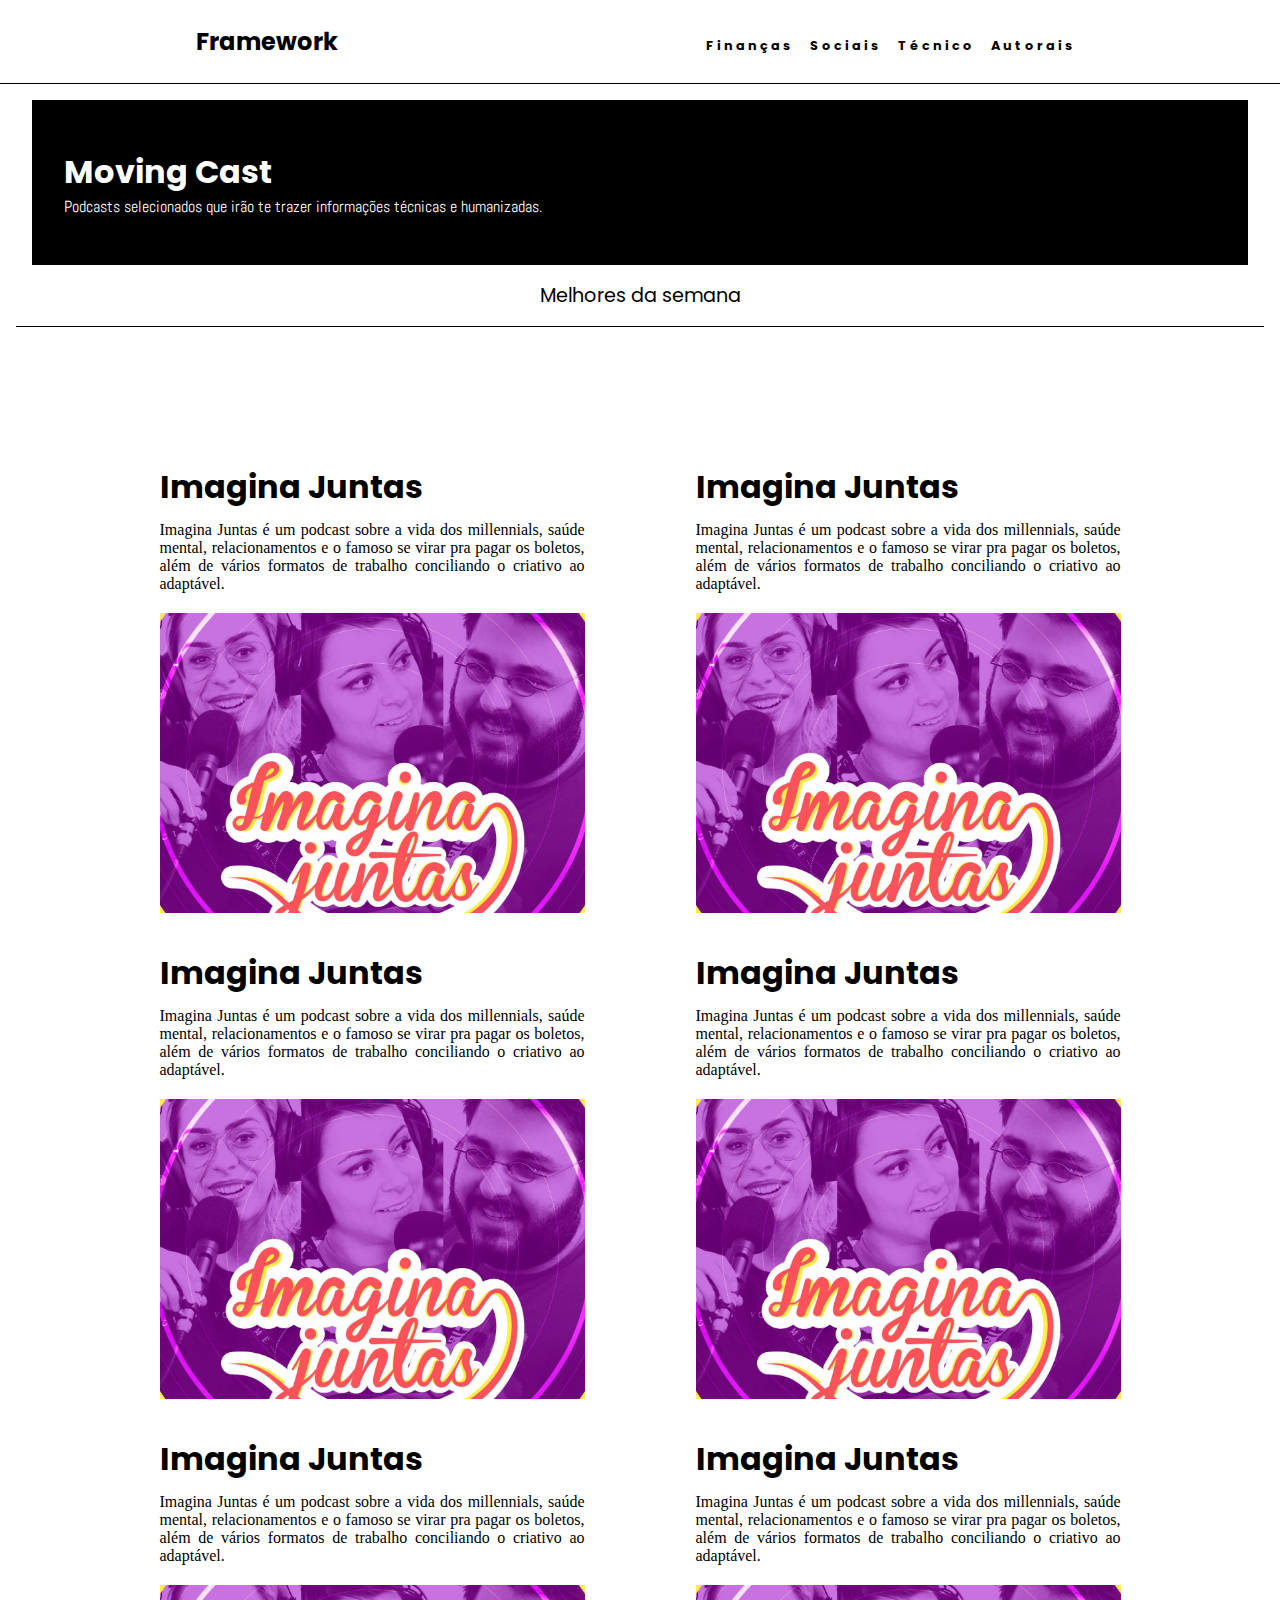
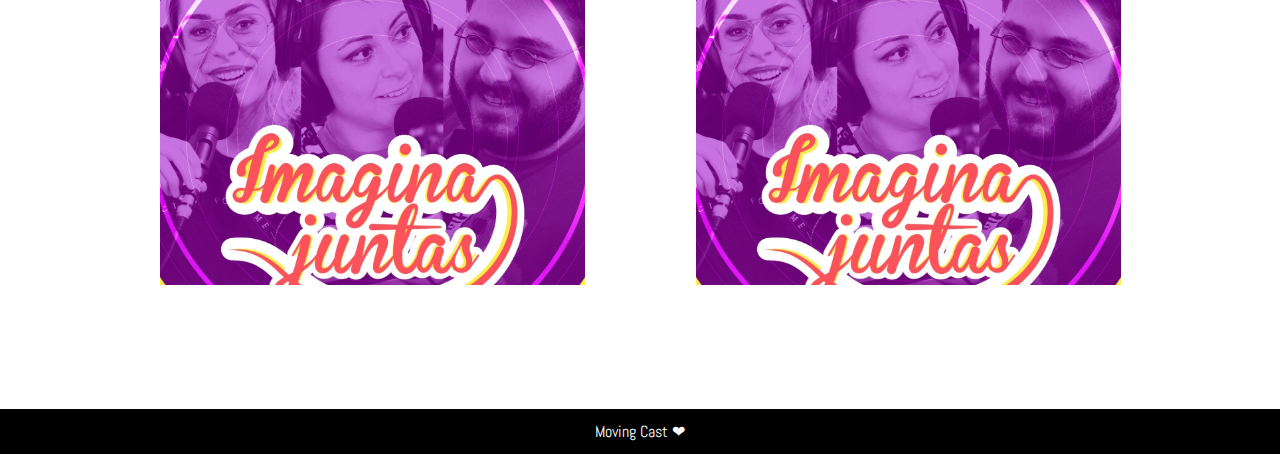
<file: movingcast/index.html>
<!DOCTYPE html>
<html lang="pt=br">
<head>
    <meta charset="UTF-8">
    <meta http-equiv="X-UA-Compatible" content="IE=edge">
    <meta name="viewport" content="width=device-width, initial-scale=1.0">
    <link rel="stylesheet" href="src/styles/index.css">

    <title>Moving Cast</title>
</head>
<body>
    <header>
        <div id="menu">
            <nav>
                Framework
                <div class="mobile-menu">
                    <div class="line1"></div>
                    <div class="line2"></div>
                    <div class="line3"></div>
                </div>
                <ul class="nav-list">     
                    <li><a href="#">Finanças</a></li>
                    <li><a href="#">Sociais</a></li>
                    <li><a href="#">Técnico</a></li>
                    <li><a href="#">Autorais</a></li>     
                </ul>
            </nav>

        </div>
        
        <div class="banner">
            <h1>
                Moving Cast
            </h1>
            <p>Podcasts selecionados que irão te trazer informações técnicas e humanizadas.</p>
        </div>



    </header>
            
    <label>Melhores da semana</label>

    <main id="main">
        
        <div class="podcast-card">
            <a href="src/pages/episodios.html">
                <h1>Imagina Juntas</h1>
                <p>Imagina Juntas é um podcast sobre a vida dos millennials, saúde mental, relacionamentos e o famoso se virar pra pagar os boletos, além de vários formatos de trabalho conciliando o criativo ao adaptável.</p>
                <img src="src/images/imaginajunstas.jpeg" alt="Podcast Imagina Juntas">
            </a>
        </div>
        <div class="podcast-card">
            <a href="src/pages/episodios.html">
                <h1>Imagina Juntas</h1>
                <p>Imagina Juntas é um podcast sobre a vida dos millennials, saúde mental, relacionamentos e o famoso se virar pra pagar os boletos, além de vários formatos de trabalho conciliando o criativo ao adaptável.</p>
                <img src="src/images/imaginajunstas.jpeg" alt="Podcast Imagina Juntas">
            </a>
        </div>
        <div class="podcast-card">
            <a href="src/pages/episodios.html">
                <h1>Imagina Juntas</h1>
                <p>Imagina Juntas é um podcast sobre a vida dos millennials, saúde mental, relacionamentos e o famoso se virar pra pagar os boletos, além de vários formatos de trabalho conciliando o criativo ao adaptável.</p>
                <img src="src/images/imaginajunstas.jpeg" alt="Podcast Imagina Juntas">
            </a>
        </div>
        <div class="podcast-card">
            <a href="src/pages/episodios.html">
                <h1>Imagina Juntas</h1>
                <p>Imagina Juntas é um podcast sobre a vida dos millennials, saúde mental, relacionamentos e o famoso se virar pra pagar os boletos, além de vários formatos de trabalho conciliando o criativo ao adaptável.</p>
                <img src="src/images/imaginajunstas.jpeg" alt="Podcast Imagina Juntas">
            </a>
        </div>
        <div class="podcast-card">
            <a href="src/pages/episodios.html">
                <h1>Imagina Juntas</h1>
                <p>Imagina Juntas é um podcast sobre a vida dos millennials, saúde mental, relacionamentos e o famoso se virar pra pagar os boletos, além de vários formatos de trabalho conciliando o criativo ao adaptável.</p>
                <img src="src/images/imaginajunstas.jpeg" alt="Podcast Imagina Juntas">
            </a>
        </div>
        <div class="podcast-card">
            <a href="src/pages/episodios.html">
                <h1>Imagina Juntas</h1>
                <p>Imagina Juntas é um podcast sobre a vida dos millennials, saúde mental, relacionamentos e o famoso se virar pra pagar os boletos, além de vários formatos de trabalho conciliando o criativo ao adaptável.</p>
                <img src="src/images/imaginajunstas.jpeg" alt="Podcast Imagina Juntas">
            </a>
        </div>

        
    </main>

    <script src="mobile-navbar.js"></script>
    <footer>
        <div class="footer-container">
            <p>Moving Cast ❤</p>
        </div>
    </footer>
</body>
</html>
</file>
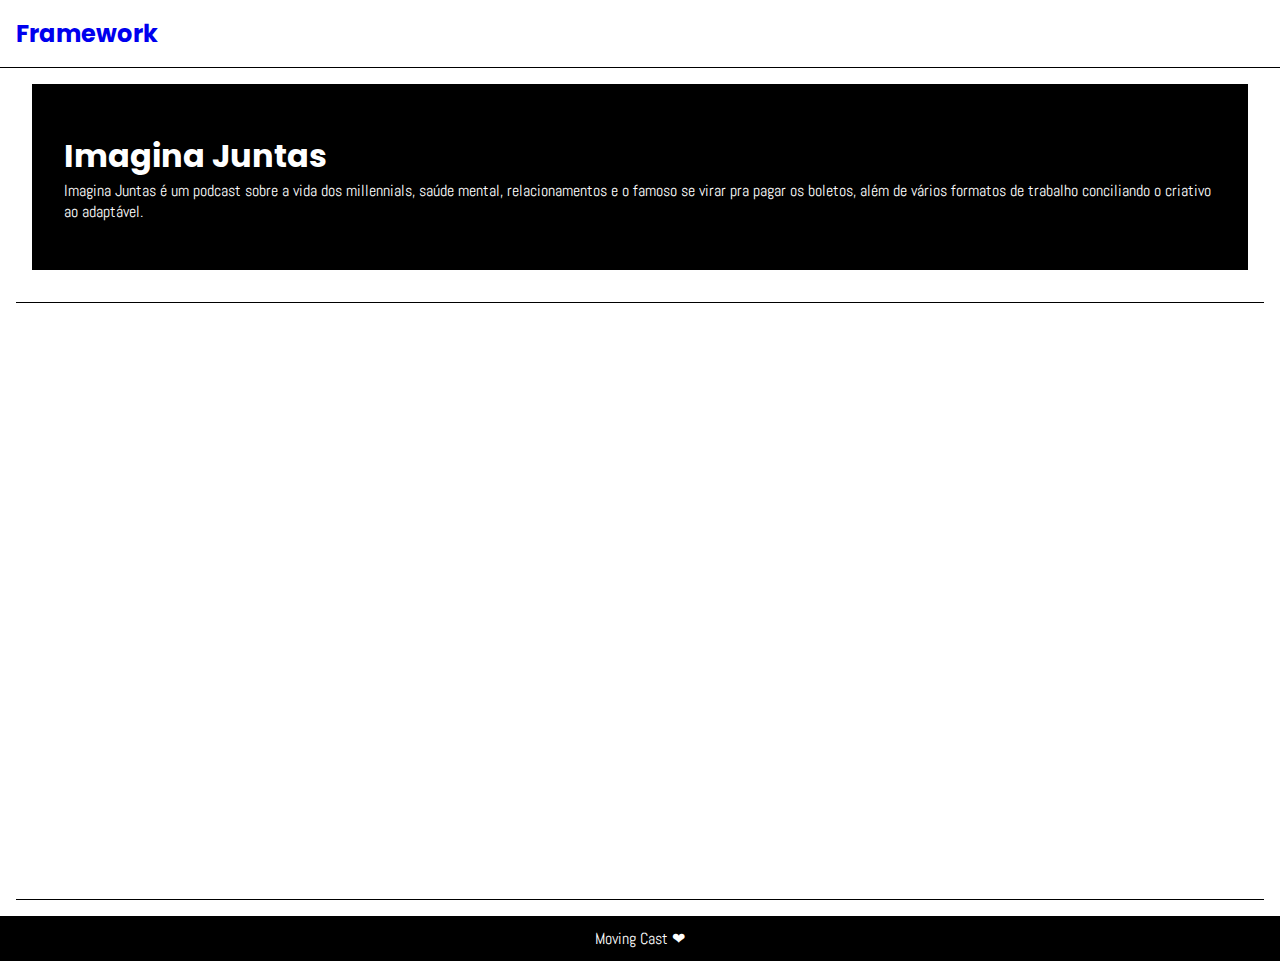
<file: movingcast/src/pages/episodios.html>
<!DOCTYPE html>
<html lang="en">
<head>
    <meta charset="UTF-8">
    <meta http-equiv="X-UA-Compatible" content="IE=edge">
    <meta name="viewport" content="width=device-width, initial-scale=1.0">
    <link rel="stylesheet" href="../styles/index.css">

    <title>Episodios</title>
</head>
<body>
    <header>
        <div id="menu">
            <a href="~/index.html">Framework</a>
        </div>

        <div class="banner">
            <h1>
                Imagina Juntas
            </h1>
            <p>Imagina Juntas é um podcast sobre a vida dos millennials, saúde mental, relacionamentos e o famoso se virar pra pagar os boletos, além de vários formatos de trabalho conciliando o criativo ao adaptável.</p>
        </div>

    </header>


    
    <label></label>

    <main>
        
        <iframe src="https://open.spotify.com/embed/playlist/3AldtkaQ949zTKy8y8zCpA?utm_source=generator" width="430" height="340" frameBorder="0" allowfullscreen="" allow="autoplay; clipboard-write; encrypted-media; fullscreen; picture-in-picture"></iframe>
        
    </main>

    <label></label>


    <footer>
        <div class="footer-container">
            <p>Moving Cast ❤</p>
        </div>
    </footer>

    
</body>
</html>
</file>
<file: movingcast/src/styles/index.css>
@import url('https://fonts.googleapis.com/css2?family=Abel&family=Poppins:wght@300;600;700&display=swap');

*{
    margin: 0;
    padding: 0;
    border: none;
    text-decoration: none;
    box-sizing: border-box;
}

header #menu {
    border-bottom: 1px solid black;
    padding: 1rem;
    font-family: Poppins;
    font-weight: bold;
    font-size: 1.5rem;
}

/* 
header #menu img {
    fill: black;
    font-weight: bold;
    font-size: 1rem;
} */

header .banner {
    background-color:black;
    color: white;
    padding: 3rem 2rem;
    max-width: 95%;
    margin: 1rem auto;
}

header .banner h1 {
    font-family: 'Poppins';
    font-weight: bold;
}

header .banner p, footer{
    font-family: 'Abel';
}

nav {
    display:flex;
    justify-content: space-around;
    align-items: center;
    /* background-color: #23232e; */
    /* height: 8vh; */

}

nav a {
    color: black;
    text-decoration: none;
    transition: 0.3s;
    font-size: .8rem;
}

nav a:hover {
    opacity: 0.7;
}

.nav-list {
    list-style: none;
    display: flex;
}

.nav-list li {
    letter-spacing: 3px;
    margin: 8px;;
}

.mobile-menu {
    cursor: pointer;
    display: none;
}

.mobile-menu div {
    width: 32px;
    height: 2px;
    background-color: black;
    margin: 8px;
}

label {
    display: block;
    padding: 0 20px 1rem 20px;
    border-bottom: 1px solid rgb(0, 0, 0);
    margin: 1rem;
    font-family: 'Poppins';
    font-size: 1.2rem;
    text-align: center;
}

main {
    margin: auto;
    text-align: center;
    color: black;
    margin: auto;
    display: flex;
    flex-wrap: wrap;
    justify-content: space-around;
    padding: 6.5rem;
}

.podcast-card {
    padding: 1rem 0;
    margin: auto;
    max-width: 500px;
}

.podcast-card h1 {
    font-family: 'Poppins';
    text-align: left;
    padding-bottom: 10px;
    margin:auto;
    width: 85%;
}

.podcast-card p {
    font-family: 'Roboto';
    font-weight: 400;
    padding-bottom: 20px;
    margin: 0 auto;
    width: 85%;
    text-align: justify;
}

.podcast-card img {
    width: 85%;
    height: 300px; 
    object-fit: cover;
}

.podcast-card a {
    color: black;
}

.footer-container {
    background-color: black;
    color: white;
    height: 5vh;
    display: flex;
    justify-content: center;
    align-items: center;
}

@media (max-width: 860px) {

    body {
        overflow-x: hidden;
    }

    nav a {
        color: white;
    }


    .nav-list {
        position: absolute;
        top: 6vh;
        right: 5vw;
        width: 90%;
        height: 30vh;
        background: black;
        
        color: white;
        border-radius: 10px;
        flex-direction: column;
        align-items: center;
        justify-content: space-around;
        transform: translateX(120%);
        transition: transform 0.3s ease-in;
    }

    .nav-list li {
        margin-left: 0;
    }

    .mobile-menu {
        display: block;
    }

    .nav-list.active {
        transform: translateX(0);
    }

    @keyframes navLinkFade {
        from {
            opacity: 0;
            transform: translateX(50px);
        }
        to {
            opacity: 1;
            transform: translateX(0);
        }
    }
}
</file>
